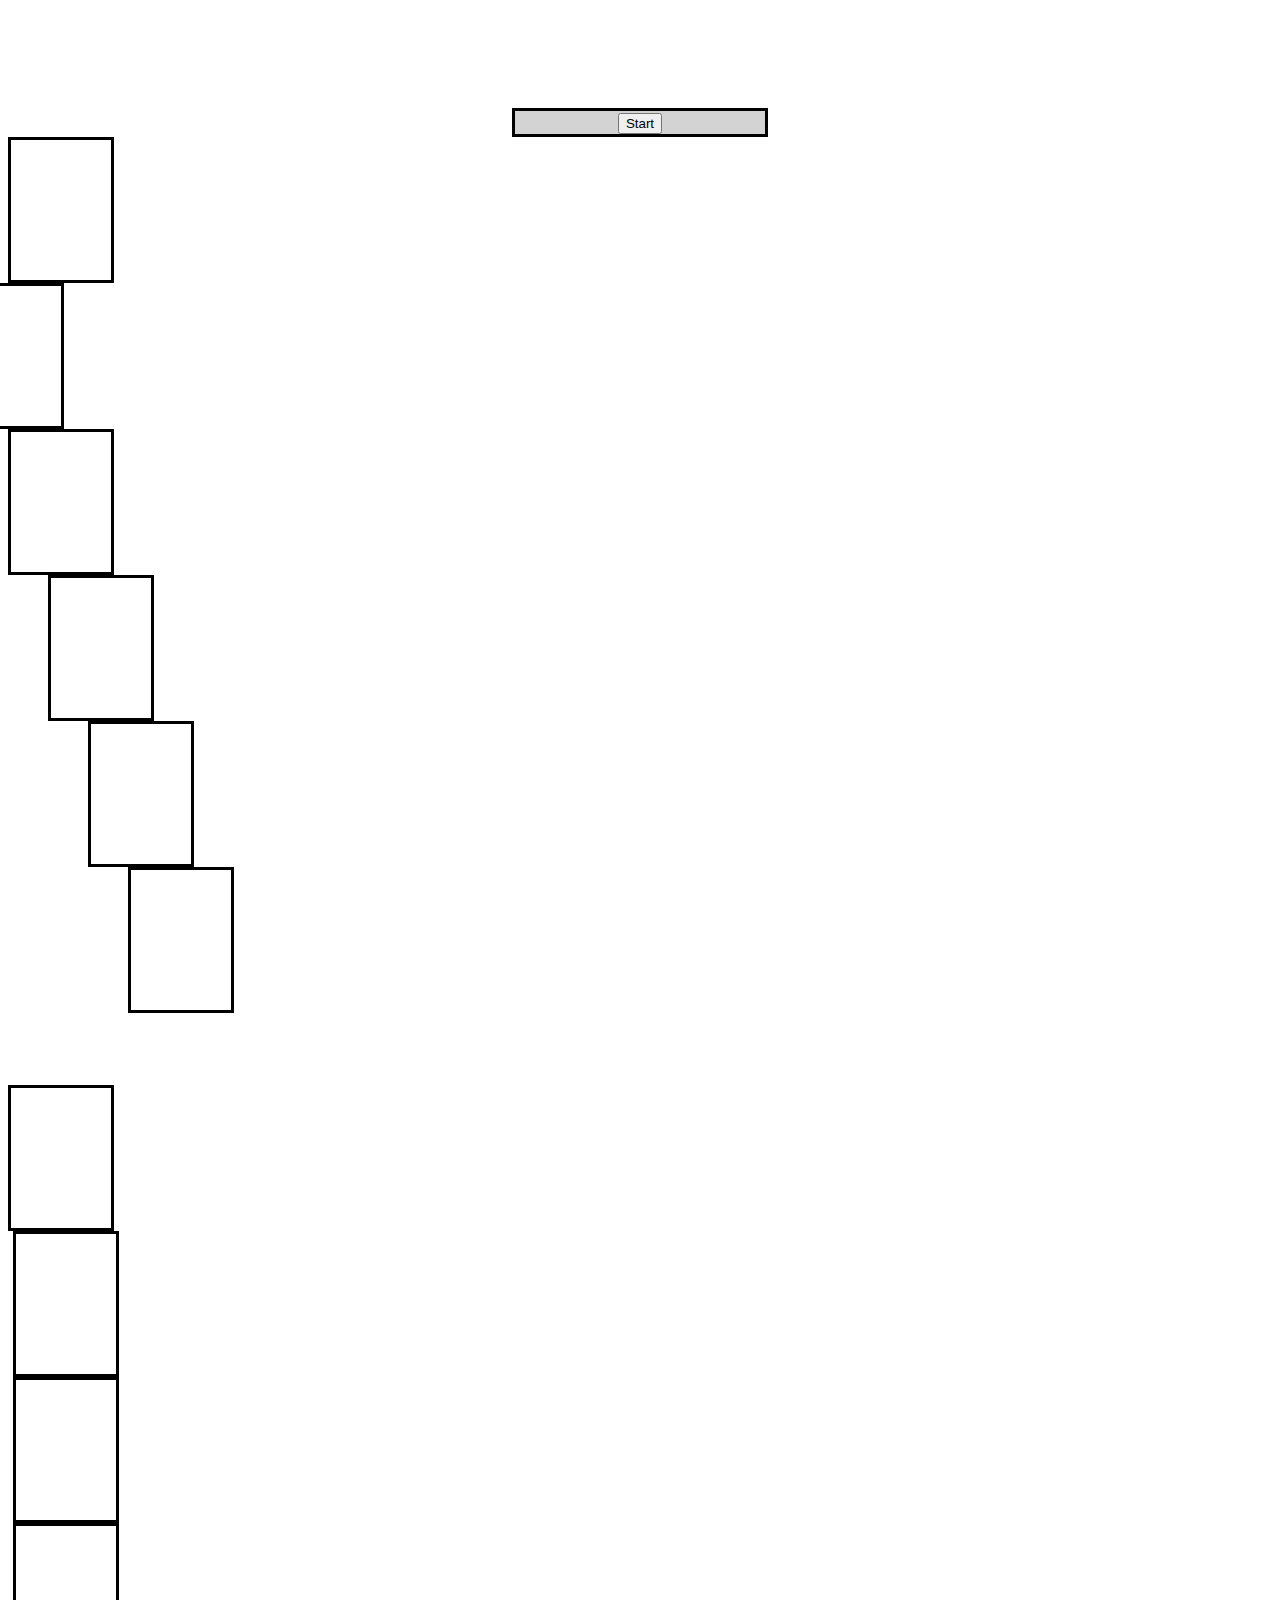
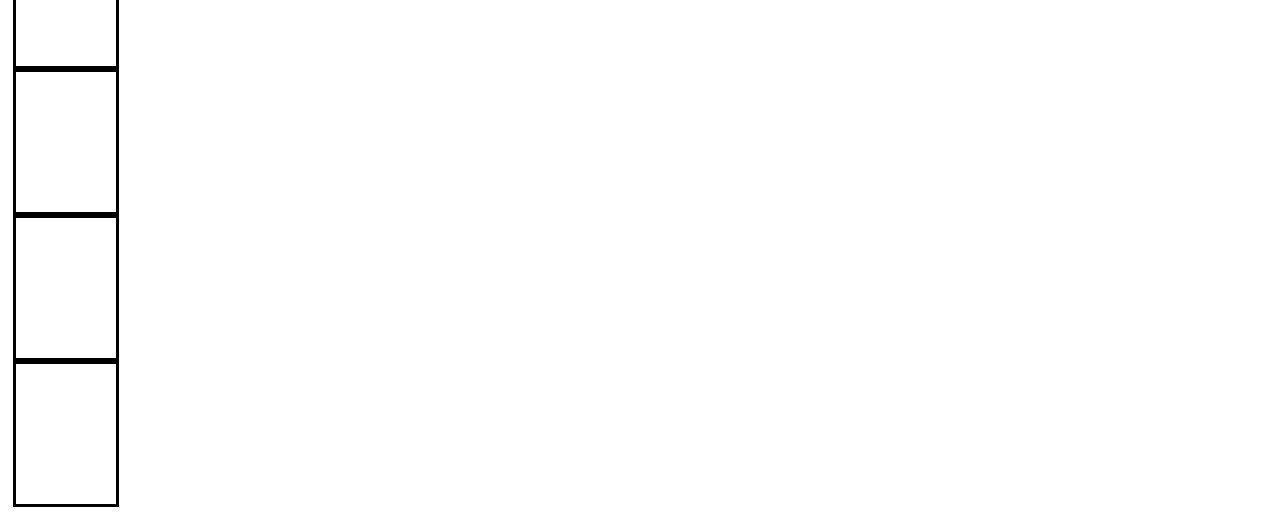
<file: index.html>
<!DOCTYPE html>
<html>

<head>
    <meta charset="utf-8" />
    <meta http-equiv="X-UA-Compatible" content="IE=edge">
    <title>Card Game</title>
    <meta name="viewport" content="width=device-width, initial-scale=1">
    <!-- Bootstrap -->
    <link rel="stylesheet" href="https://stackpath.bootstrapcdn.com/bootstrap/4.1.2/css/bootstrap.min.css" integrity="sha384-Smlep5jCw/wG7hdkwQ/Z5nLIefveQRIY9nfy6xoR1uRYBtpZgI6339F5dgvm/e9B"
        crossorigin="anonymous">
    <!-- solitaire.css -->
    <link rel="stylesheet" href="assets/css/solitaire.css">
</head>

<body>
    <header>

    </header>
    <div class="wrapper">
    <div class="container">
        <div class="row">
            <div class="col-md-12">
                <h3 id="gameStart">
                    <button>Start</button>
                </h3>
            </div>
        </div>
    </div>
    <div class="container">
        <div class="row">
            <div class="col-md-2">
                <div id="deckRemainder" class="cardStacks"></div>
            </div>
            <div class="col-md-3">
                <div id="nextCard" class="cardStacks"></div>
            </div>
            <div class="col-md-1">
                <div id="diamondStack" class="cardStacks center-block"></div>
            </div>
            <div class="col-md-1">
                <div id="spadeStack" class="cardStacks center-block"></div>
            </div>
            <div class="col-md-1">
                <div id="heartStack" class="cardStacks center-block"></div>
            </div>
            <div class="col-md-1">
                <div id="clubStack" class="cardStacks center-block"></div>
            </div>
        </div>
    </div>
    <br>
    <br>
    <br>
    <br>

    <div class="row">
        <div class="col-md-2"></div>

        <div class="col-md-1.75">
            <div id="stackOne" class="cardStacks center-block"></div>
        </div>
        <div class="col-md-1.75">
            <div id="stackTwo" class="cardStacks center-block"></div>
        </div>
        <div class="col-md-1.75">
            <div id="stackThree" class="cardStacks center-block"></div>
        </div>
        <div class="col-md-1.75">
            <div id="stackFour" class="cardStacks center-block"></div>
        </div>
        <div class="col-md-1.75">
            <div id="stackFive" class="cardStacks center-block"></div>
        </div>
        <div class="col-md-1.75">
            <div id="stackSix" class="cardStacks center-block"></div>
        </div>
        <div class="col-md-1.75">
            <div id="stackSeven" class="cardStacks center-block"></div>
        </div>
    </div>
    <!-- </div> -->

    <!-- <div id="imageReference"></div> -->
    <!-- <img src="assets/images/Ace_Hearts.png" alt="Ace_Hearts"> -->
   
    </div> <!--Closes.wrapper-->
    <footer>

    </footer>
    <!-- JQuery -->
    <script src="https://code.jquery.com/jquery-3.3.1.js" integrity="sha256-2Kok7MbOyxpgUVvAk/HJ2jigOSYS2auK4Pfzbm7uH60=" crossorigin="anonymous"></script>
    <!-- solitaire.js -->
    <!-- <script src="assets/javascript/solitaire.js"></script> -->
    <!-- solitaire_backup.js -->
    <!-- <script src="assets/javascript/solitaire_backup.js"></script> -->
    <!-- original.js -->
    <script src="assets/javascript/original.js"></script>
</body>

</html>
</file>
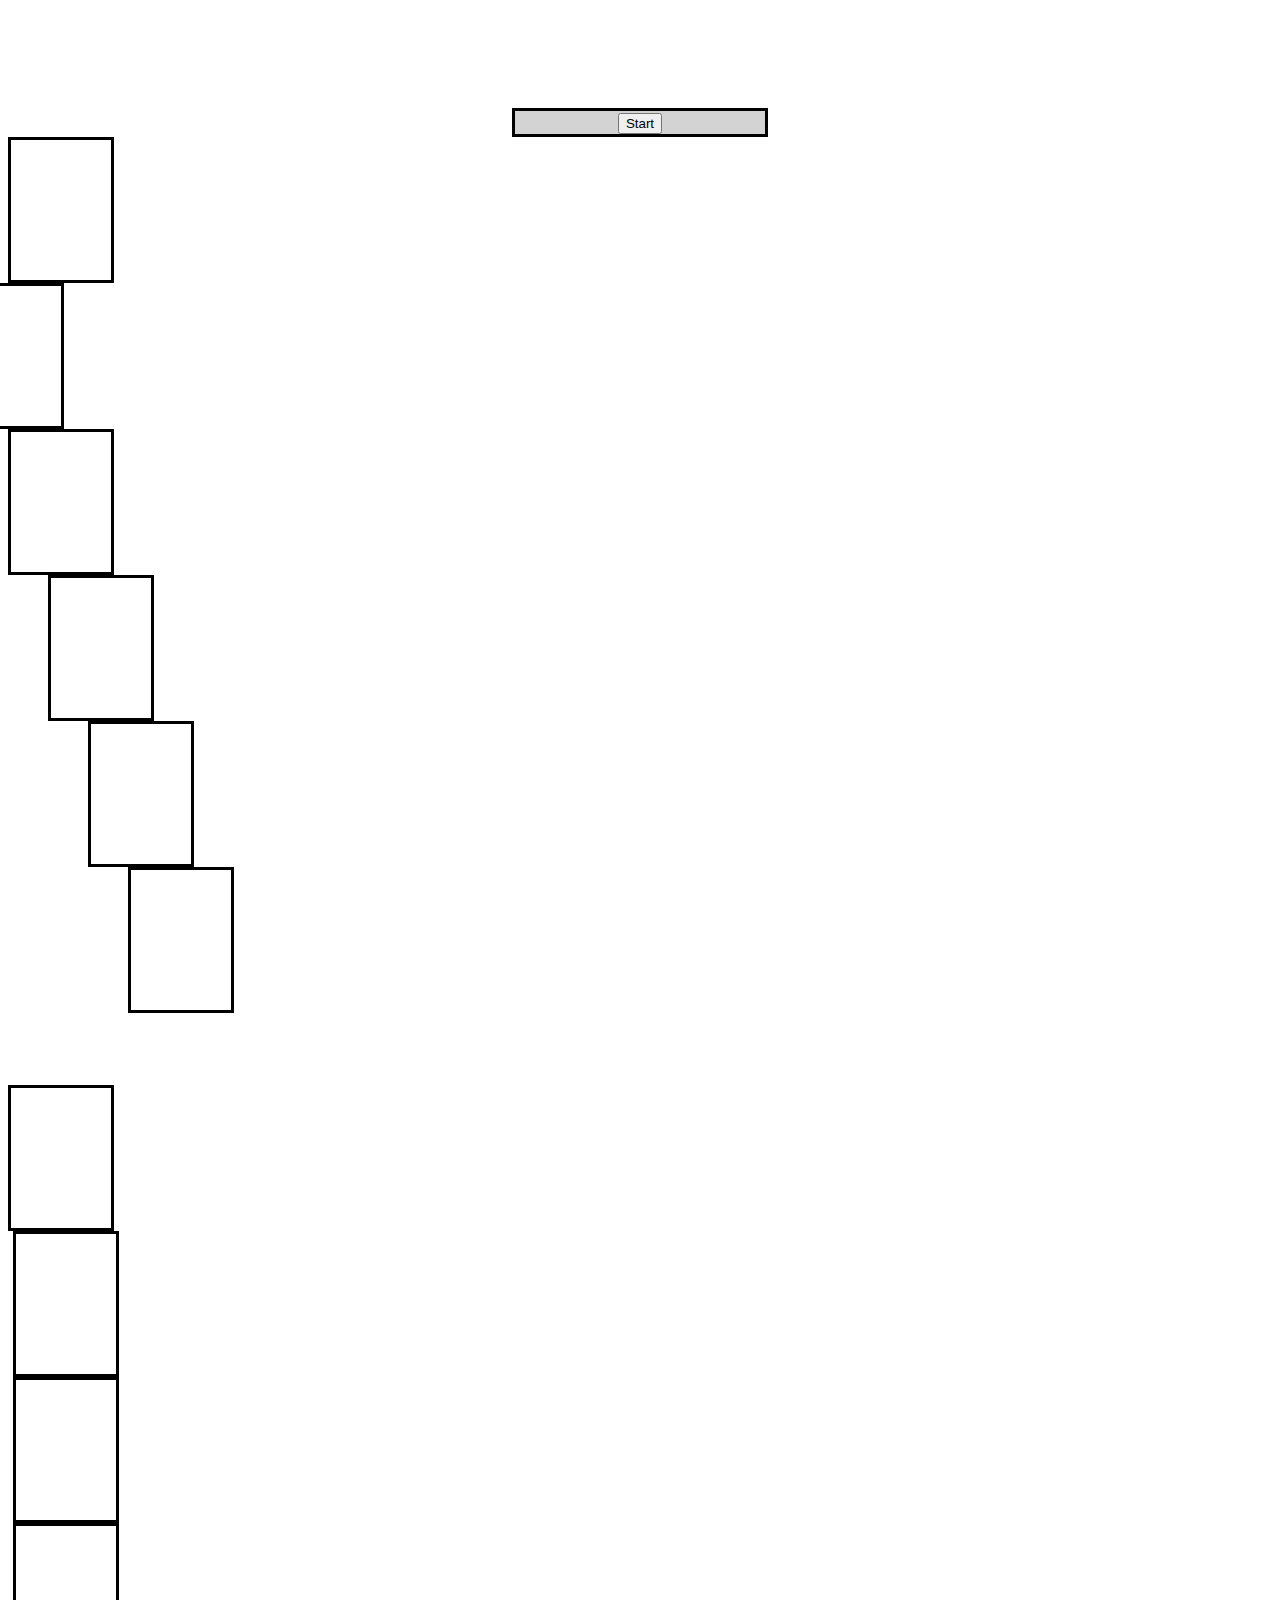
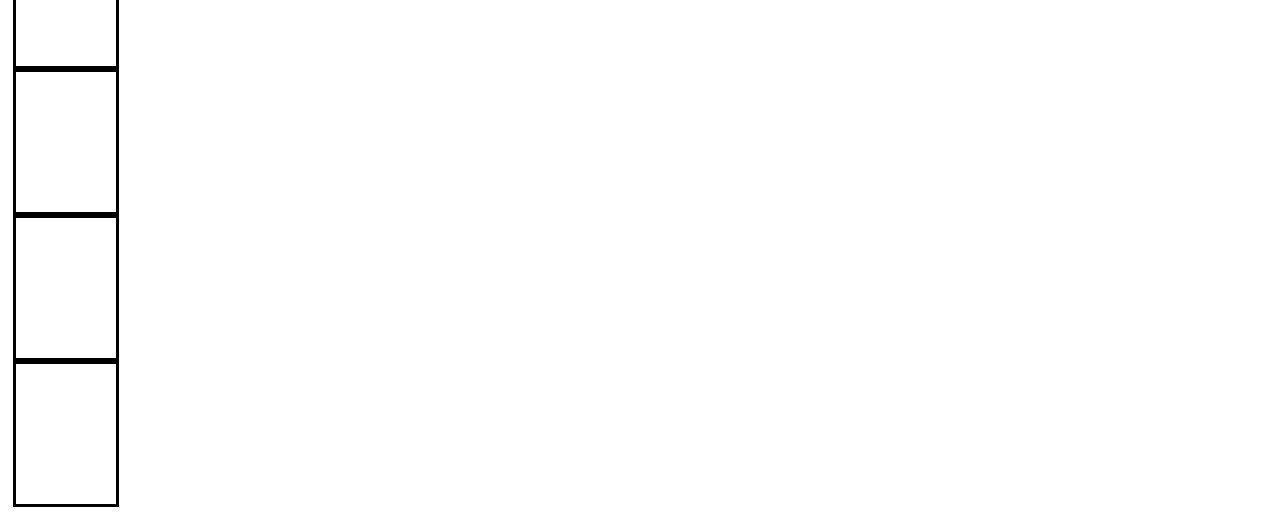
<file: index_backup.html>
<!DOCTYPE html>
<html>

<head>
    <meta charset="utf-8" />
    <meta http-equiv="X-UA-Compatible" content="IE=edge">
    <title>Card Game</title>
    <meta name="viewport" content="width=device-width, initial-scale=1">
    <!-- Bootstrap -->
    <link rel="stylesheet" href="https://stackpath.bootstrapcdn.com/bootstrap/4.1.2/css/bootstrap.min.css" integrity="sha384-Smlep5jCw/wG7hdkwQ/Z5nLIefveQRIY9nfy6xoR1uRYBtpZgI6339F5dgvm/e9B"
        crossorigin="anonymous">
    <!-- solitaire.css -->
    <link rel="stylesheet" href="assets/css/solitaire.css">
</head>

<body>
    <header>

    </header>
    <div class="wrapper">

        <div id="displayImage"></div>

    <div class="container">
        <!-- <div class="row">
            <div class="col-md-12"> -->
                <h3 id="gameStart">
                    <button>Start</button>
                </h3>
            <!-- </div> -->
        <!-- </div> -->
    </div>
    <div class="container">
        <!-- <div class="row">
            <div class="col-md-2"> -->
                <div id="deckRemainder" class="cardStacks"></div>
            <!-- </div> -->
            <!-- <div class="col-md-3"> -->
                <div id="nextCard" class="cardStacks"></div>
            <!-- </div> -->
            <!-- <div class="col-md-1"> -->
                <div id="diamondStack" class="cardStacks center-block"></div>
            <!-- </div> -->
            <!-- <div class="col-md-1"> -->
                <div id="spadeStack" class="cardStacks center-block"></div>
            <!-- </div> -->
            <!-- <div class="col-md-1"> -->
                <div id="heartStack" class="cardStacks center-block"></div>
            <!-- </div> -->
            <!-- <div class="col-md-1"> -->
                <div id="clubStack" class="cardStacks center-block"></div>
            <!-- </div> -->
        <!-- </div> -->
    </div>
    <br>
    <br>
    <br>
    <br>

    <!-- <div class="row">
        <div class="col-md-2"></div> -->

        <!-- <div class="col-md-1.75"> -->
            <div id="stackOne" class="cardStacks center-block"></div>
        <!-- </div> -->
        <!-- <div class="col-md-1.75"> -->
            <div id="stackTwo" class="cardStacks center-block"></div>
        <!-- </div> -->
        <!-- <div class="col-md-1.75"> -->
            <div id="stackThree" class="cardStacks center-block"></div>
        <!-- </div> -->
        <!-- <div class="col-md-1.75"> -->
            <div id="stackFour" class="cardStacks center-block"></div>
        <!-- </div> -->
        <!-- <div class="col-md-1.75"> -->
            <div id="stackFive" class="cardStacks center-block"></div>
        <!-- </div> -->
        <!-- <div class="col-md-1.75"> -->
            <div id="stackSix" class="cardStacks center-block"></div>
        <!-- </div> -->
        <!-- <div class="col-md-1.75"> -->
            <div id="stackSeven" class="cardStacks center-block"></div>
        <!-- </div> -->
    <!-- </div> -->
    <!-- </div> -->

    <!-- <div id="imageReference"></div> -->
    <!-- <img src="assets/images/Ace_Hearts.png" alt="Ace_Hearts"> -->
   
    </div> <!--Closes.wrapper-->
    <footer>

    </footer>
    <!-- JQuery -->
    <script src="https://code.jquery.com/jquery-3.3.1.js" integrity="sha256-2Kok7MbOyxpgUVvAk/HJ2jigOSYS2auK4Pfzbm7uH60=" crossorigin="anonymous"></script>
    <!-- solitaire.js -->
    <!-- <script src="assets/javascript/solitaire.js"></script> -->
    <!-- solitaire_backup.js -->
    <!-- <script src="assets/javascript/solitaire_backup.js"></script> -->
    <!-- original.js -->
    <script src="assets/javascript/original.js"></script>
</body>

</html>
</file>
<file: assets/css/solitaire.css>
header {
    height: 100px;
    min-width: 100%;
}

#gameStart {
    /* vertical-align: middle; */
    text-align: center;
    width: 250px;
    margin: auto;
    border: solid black;
    background-color: lightgrey;

}

/* #imageReference {
    border: solid thick black;
    width: 30px;
    height: 50px;
} */

#nextCard {
    margin-left: -50px;
}

.cardStacks {
    width: 100px;
    height: 140px;
    border: solid black
}

#deckRemainder {
    

}

#diamondStack {
    margin-left: 0px;
    margin-right: 40px;

}

#spadeStack {
    margin-left: 40px;
    margin-right: 60px;

}
#heartStack {
    margin-left: 80px;
    margin-right: 60px;;

}

#clubStack {
    margin-left: 120px;
    margin-right: 40px;;

}



#stackOne {
    margin-left: 0px;
    margin-right: 5px;
}
#stackTwo {
    margin-left: 5px;
    margin-right: 5px;
}
#stackThree {
    margin-left: 5px;
    margin-right: 5px;
}
#stackFour {
    margin-left: 5px;
    margin-right: 5px;
}
#stackFive {
    margin-left: 5px;
    margin-right: 5px;
}
#stackSix {
    margin-left: 5px;
    margin-right: 5px;
}
#stackSeven {
    margin-left: 5px;
    margin-right: 5px;
}
</file>
